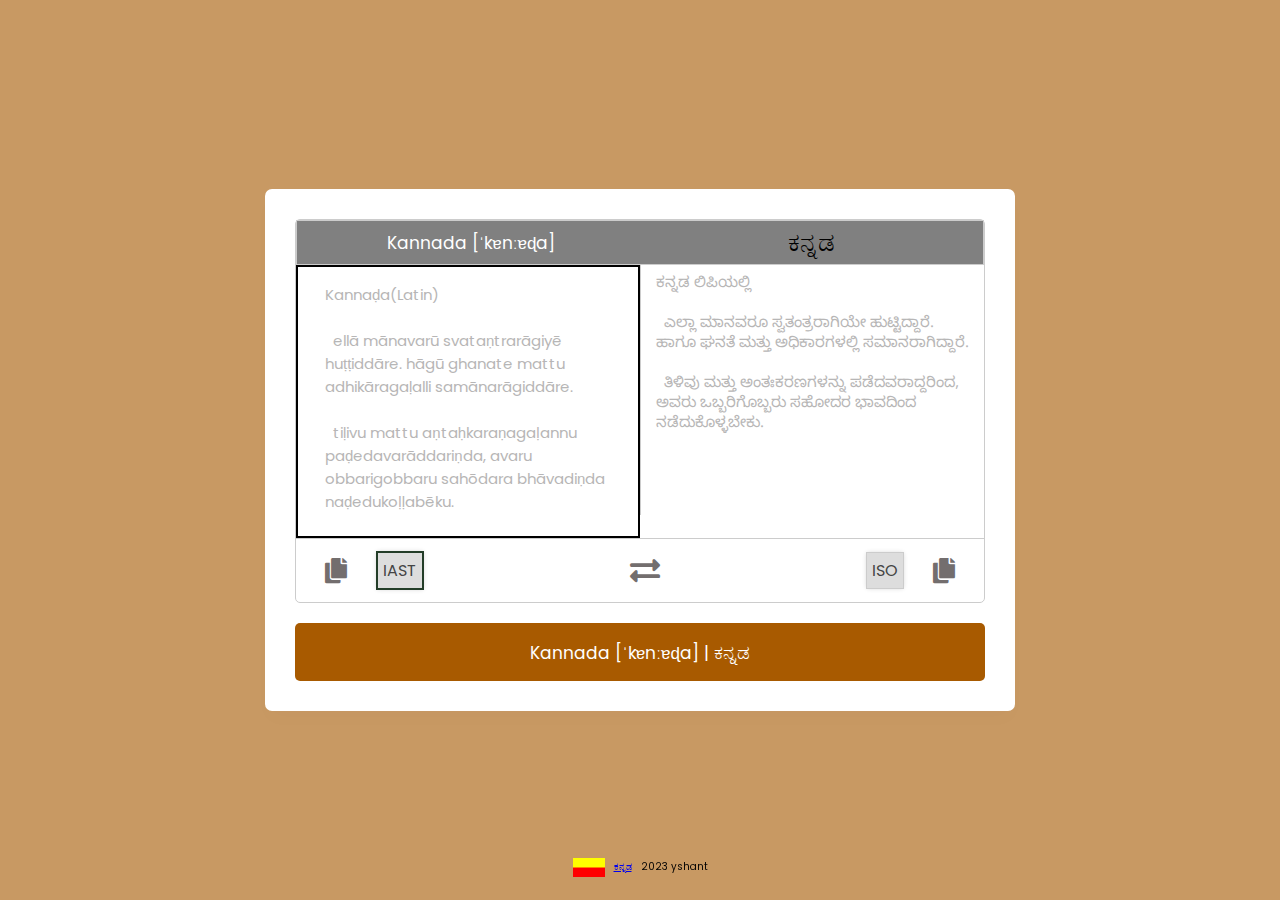
<file: index.html>
<!DOCTYPE html>
<html lang="en" dir="ltr">
  <head>
    <meta charset="utf-8">  
    <title>Kannada Transliteration : ಕನ್ನಡ - [ˈkɐnːɐɖa]</title>
    <meta property="og:type"               content="article" />
    <meta property="og:title"              content="Kannaḍa - ಕನ್ನಡ Transliteration" />
    <meta property="og:image"              content="Seal_of_Karnataka.png" />
    <meta property="og:description"        content=" Kannada Karnataka India ಕನ್ನಡ : [ˈkɐnːɐɖa]  Sanskrit ಸಂಸ್ಕೃತ  Tulu ತುಳು  Kodava ಕೊದವ  Badaga ಬಡಗ  Beary Byari ಬ್ಯಾರಿ  Sankethi Sanketi ಸಂಕೆತಿ  Konkani ಕೋಂಕೀ  Marathi ಮರಾಠೀ " data-qmeta="keywords">
    <meta name="viewport" content="width=device-width, initial-scale=1">
    <link rel="shortcut icon" type="image/x-icon" href="Seal_of_Karnataka.png">
    <link rel="stylesheet" href="style.css">
    <meta name="viewport" content="width=device-width, initial-scale=1.0">
    <link rel="stylesheet" href="https://cdnjs.cloudflare.com/ajax/libs/font-awesome/5.15.3/css/all.min.css"/>
    <link href='https://fonts.googleapis.com/css?family=Noto Sans Kannada' rel='stylesheet'>
  </head>
  <body>
    <div class="container">
      <div class="wrapper">
        <table class="tab">
          <tr>
            <td class="widthOfTab ">
              <button class="tablinks" onclick="openTab(event, 'Latin')" id="defaultOpen">Kannada [ˈkɐnːɐɖa]</button>
            </td>
            <td class="widthOfTab textKannada alignIcon">
              <span class="tablinks kannadaTab">ಕನ್ನಡ</span>
            </td>
          </tr>
        </table>
        <div class="text-input">
          <div id="Latin" class="tabcontent currentTab">
            <textarea spellcheck="false" id="textarea1" class="from-text" placeholder="Kannaḍa(Latin) &#10;&#10;  ellā mānavarū svataṇtrarāgiyē huṭṭiddāre. hāgū ghanate mattu adhikāragaḷalli samānarāgiddāre.  &#10;&#10;  tiḷivu mattu aṇtaḥkaraṇagaḷannu paḍedavarāddariṇda, avaru obbarigobbaru sahōdara bhāvadiṇda naḍedukoḷḷabēku. " onkeyup="transliterate()"></textarea>
          </div>
          <div id="Kannada" class="kannadaTabText">
            <textarea spellcheck="false" id="textarea2" readonly class="to-text" placeholder="ಕನ್ನಡ ಲಿಪಿಯಲ್ಲಿ &#10;&#10;  ಎಲ್ಲಾ ಮಾನವರೂ ಸ್ವತಂತ್ರರಾಗಿಯೇ ಹುಟ್ಟಿದ್ದಾರೆ. ಹಾಗೂ ಘನತೆ ಮತ್ತು ಅಧಿಕಾರಗಳಲ್ಲಿ ಸಮಾನರಾಗಿದ್ದಾರೆ. &#10;&#10;  ತಿಳಿವು ಮತ್ತು ಅಂತಃಕರಣಗಳನ್ನು ಪಡೆದವರಾದ್ದರಿಂದ, ಅವರು ಒಬ್ಬರಿಗೊಬ್ಬರು ಸಹೋದರ ಭಾವದಿಂದ ನಡೆದುಕೊಳ್ಳಬೇಕು." dir="ltr" onkeyup="transliterate()"></textarea>
          </div>
        </div>
        <ul class="controls">
          <li class="row from">
            <div class="icons tooltip" onmousedown="show1()">
              <i id="from" class="fas fa-copy" onclick="copyContent1()"></i>
              <div id="tooltip1" onmouseout="hide()" class="tooltiptext">
                <span class="latinCopyText">Copy Transliteration text - Kannaḍa</span>
              </div>
            </div>
            <div id="clickIAST" class="iastDIV" title="IAST Transliteration" onclick="typeOfTransliterate('IAST')">IAST</div>
          </li>
          <li class="exchange">
            <i class="fas fa-exchange-alt" onclick="swapTransliteration()"></i>
          </li>
          <li class="row to">
            <div id="clickISO" class="isoDIV" title="ISO 15919 Transliteration" onclick="typeOfTransliterate('ISO')">ISO</div>
            <div id="nasalisation" class="isoNasal" title="with or without strict nasalisation" onclick="typeOfTransliterate('nasal')">👃</div>
            <div class="icons tooltip" onmousedown="show2()">
              <i id="to" class="fas fa-copy" onclick="copyContent2()"></i>
              <div id="tooltip2" onmouseout="hide()" class="tooltiptext">
                <span class="textKannada">ಪಠ್ಯವನ್ನು ನಕಲಿಸಿ - ಕನ್ನಡ</span>
              </div>
            </div>
          </li>
        </ul>
      </div>
      <button onclick="transliterate()"><span class="footerLatin">Kannada [ˈkɐnːɐɖa]</span> | <span class="footerKannada">ಕನ್ನಡ</span></button>
    </div>
    
    <div class="footerOfPage">
      &nbsp;&nbsp;&nbsp;<img src="Flag_of_the_Kannada_people.png" alt="ಕನ್ನಡ - World Scripts Explorer" class="footerImage" height="19px" width="32px"/>&nbsp;&nbsp;&nbsp;<a href="https://worldscriptsexplorer.page/kn" target="_blank">ಕನ್ನಡ</a>&nbsp;&nbsp;&nbsp;2023 yshant&nbsp;&nbsp;&nbsp;
    </div>
    <script src="transliterate.js"></script>
  </body>
</html>
</file>
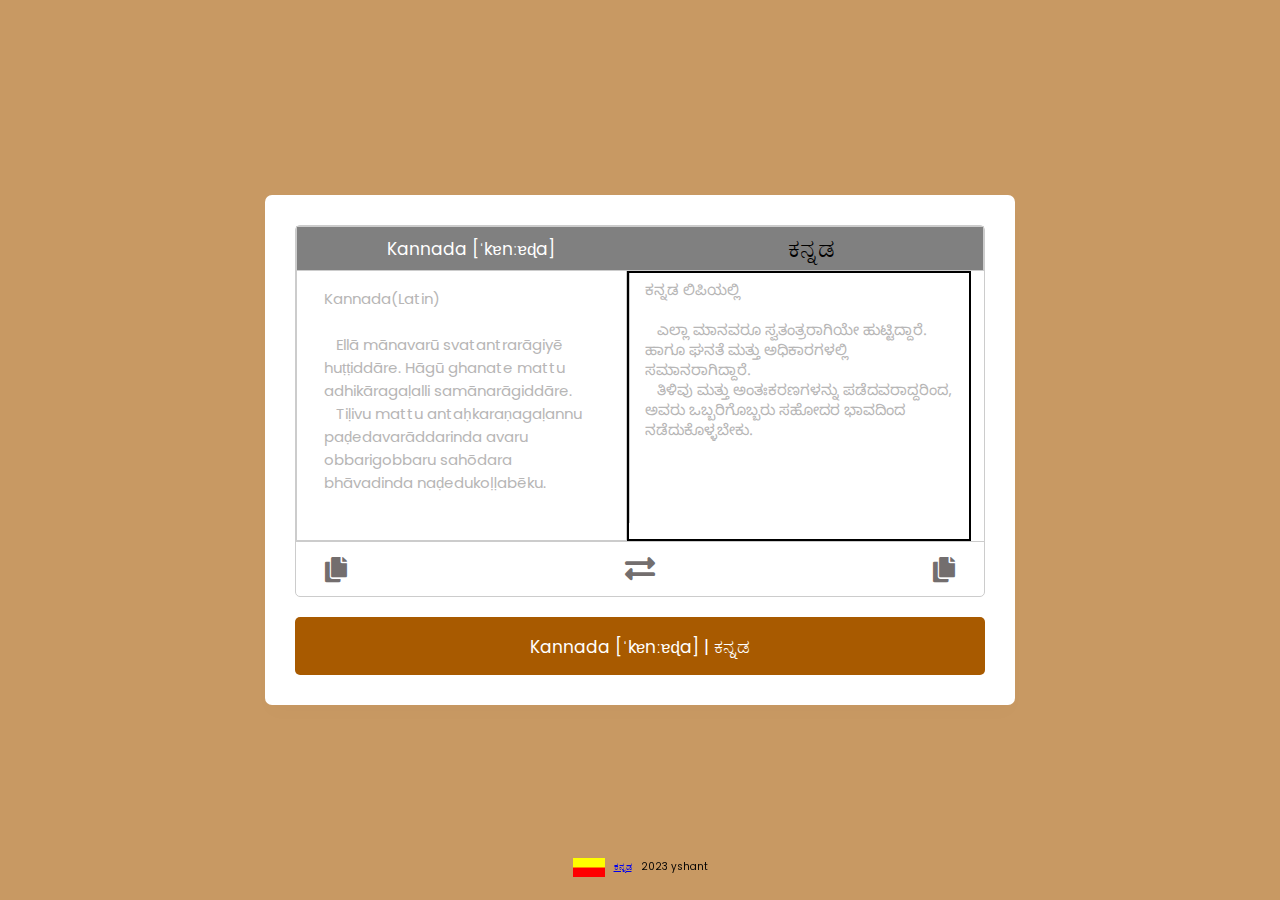
<file: transliterate.html>
<!DOCTYPE html>
<html lang="en" dir="ltr">
  <head>
    <meta charset="utf-8">  
    <title>Kannada Transliteration : ಕನ್ನಡ - [ˈkɐnːɐɖa]</title>
    <meta property="og:type"               content="article" />
    <meta property="og:title"              content="Kannada Translation" />
    <meta property="og:image"              content="Seal_of_Karnataka.png" />
    <meta property="og:description"        content="Kannada Karnataka India ಕನ್ನಡ : [ˈkɐnːɐɖa]" data-qmeta="keywords">
    <meta name="viewport" content="width=device-width, initial-scale=1">
    <link rel="shortcut icon" type="image/x-icon" href="Seal_of_Karnataka.png">
    <link rel="stylesheet" href="style.css">
    <meta name="viewport" content="width=device-width, initial-scale=1.0">
    <link rel="stylesheet" href="https://cdnjs.cloudflare.com/ajax/libs/font-awesome/5.15.3/css/all.min.css"/>
    <link href='https://fonts.googleapis.com/css?family=Noto Sans Kannada' rel='stylesheet'>
  </head>
  <body>
    <div class="container">
      <div class="wrapper">
        <table class="tab">
          <tr>
            <td class="widthOfTab ">
              <button class="tablinks" onclick="openTab(event, 'Latin')" id="defaultOpen">Kannada [ˈkɐnːɐɖa]</button>
            </td>
            <td class="widthOfTab textKannada alignIcon">
              <span class="tablinks kannadaTab">ಕನ್ನಡ</span>
            </td>
          </tr>
        </table>
        <div class="text-input">
          <div id="Latin" class="tabcontent currentTab">
            <textarea spellcheck="false" id="textarea1" class="from-text" placeholder="Kannada(Latin) &#10;&#10;   Ellā mānavarū svatantrarāgiyē huṭṭiddāre. Hāgū ghanate mattu adhikāragaḷalli samānarāgiddāre. &#10;   Tiḷivu mattu antaḥkaraṇagaḷannu paḍedavarāddarinda avaru obbarigobbaru sahōdara bhāvadinda naḍedukoḷḷabēku." onkeyup="transliterate()"></textarea>
          </div>
          <div id="Kannada" class="kannadaTabText">
            <textarea spellcheck="false" id="textarea2" readonly class="to-text" placeholder="ಕನ್ನಡ ಲಿಪಿಯಲ್ಲಿ &#10;&#10;   ಎಲ್ಲಾ ಮಾನವರೂ ಸ್ವತಂತ್ರರಾಗಿಯೇ ಹುಟ್ಟಿದ್ದಾರೆ. ಹಾಗೂ ಘನತೆ ಮತ್ತು ಅಧಿಕಾರಗಳಲ್ಲಿ ಸಮಾನರಾಗಿದ್ದಾರೆ. &#10;   ತಿಳಿವು ಮತ್ತು ಅಂತಃಕರಣಗಳನ್ನು ಪಡೆದವರಾದ್ದರಿಂದ, ಅವರು ಒಬ್ಬರಿಗೊಬ್ಬರು ಸಹೋದರ ಭಾವದಿಂದ ನಡೆದುಕೊಳ್ಳಬೇಕು." dir="ltr" onkeyup="transliterate()"></textarea>
          </div>
        </div>
        <ul class="controls">
          <li class="row from">
            <div class="icons tooltip" onmousedown="show1()">
              <i id="from" class="fas fa-copy" onclick="copyContent1()"></i>
              <div id="tooltip1" onmouseout="hide()" class="tooltiptext">
                <span class="latinCopyText">Copy Transliteration text - [ˈkɐnːɐɖa]</span>
              </div>
            </div>
          </li>
          <li class="exchange">
            <i class="fas fa-exchange-alt" onclick="swapTransliteration()"></i>
          </li>
          <li class="row to">
            <div class="icons tooltip" onmousedown="show2()">
              <i id="to" class="fas fa-copy" onclick="copyContent2()"></i>
              <div id="tooltip2" onmouseout="hide()" class="tooltiptext">
                <span class="textKannada">ಪಠ್ಯವನ್ನು ನಕಲಿಸಿ - ಕನ್ನಡ</span>
              </div>
            </div>
          </li>
        </ul>
      </div>
      <button onclick="transliterate()"><span class="footerLatin">Kannada [ˈkɐnːɐɖa]</span> | <span class="footerKannada">ಕನ್ನಡ</span></button>
    </div>
    
    <div class="footerOfPage">
      &nbsp;&nbsp;&nbsp;<img src="Flag_of_the_Kannada_people.png" alt="ಕನ್ನಡ - World Scripts Explorer" class="footerImage" height="19px" width="32px"/>&nbsp;&nbsp;&nbsp;<a href="https://worldscriptsexplorer.page/kn" target="_blank">ಕನ್ನಡ</a>&nbsp;&nbsp;&nbsp;2023 yshant&nbsp;&nbsp;&nbsp;
    </div>
    <script>
      function hide() {
        document.getElementById("tooltip1").classList.remove("block");
        document.getElementById("tooltip2").classList.remove("block");
      }
      function show1() {
        document.getElementById("tooltip1").classList.add("block");
        var self = this;
        setTimeout(function() {
          self.hide();
        },3000);
      }
      function show2() {
        document.getElementById("tooltip2").classList.add("block");
        var self = this;
        setTimeout(function() {
          self.hide();
        },3000);
      }
      
      function swapTransliteration() {
        if (localStorage.getItem("direction") == null || localStorage.getItem("direction") == undefined ||  localStorage.getItem("direction") == "latin2kannada") {
          localStorage.setItem("direction", "kannada2latin");
          document.getElementById("textarea1").readOnly = true; 
          document.getElementById('textarea2').removeAttribute('readonly');
          document.getElementById("textarea2").focus();
          document.getElementById("Kannada").classList.add("currentTab");
          document.getElementById("Latin").classList.remove("currentTab");
        } else if (localStorage.getItem("direction") == "kannada2latin") {
          localStorage.setItem("direction", "latin2kannada");
          document.getElementById('textarea1').removeAttribute('readonly');
          document.getElementById("textarea2").readOnly = true;
          if (localStorage.getItem("encoding") == "Latin")
            document.getElementById("textarea1").focus();
          document.getElementById("Kannada").classList.remove("currentTab");
          document.getElementById("Latin").classList.add("currentTab");
        }
      }

      function clearFooter() {
        document.getElementsByClassName("footerOfPage")[0].style = "display:none";
      }

      function copyContent1() {
        navigator.clipboard.writeText(document.getElementById("textarea1").value);
      }

      function copyContent2() {
        navigator.clipboard.writeText(document.getElementById("textarea2").value);
      }

      function transliterate() {
        if (document.getElementById("textarea1").value.indexOf("script>") > -1 || document.getElementById("textarea2").value.indexOf("script>") > -1) {
          document.getElementById("textarea1").value = "";
          document.getElementById("textarea2").value = "";
          document.getElementById("textarea1").innerHTML = "";
          document.getElementById("textarea2").innerHTML = "";
        }
        if (localStorage.getItem("direction") == null || localStorage.getItem("direction") == undefined || localStorage.getItem("direction") == "latin2kannada") {
          const latinToKannada = {"0":"೦","1":"೧","2":"೨","3":"೩","4":"೪","5":"೫","6":"೬","7":"೭","8":"೮","9":"೯"," ":" ",".":".",",":",",";":";","?":"?","!":"!","\"":"\"","'":"'","(":"(",")":")",":":":","+":"+","=":"=","/":"/","-":"-","<":"<",">":">","*":"*","|":"|","\\":"\\","₹":"₹","{":"{","}":"}","[":"[","]":"]","_":"_","%":"%","a":"ಅ","ā":"ಆ","i":"ಇ","ī":"ಈ","u":"ಉ","ū":"ಊ","r̥":"ಋ","r̥̄":"ೠ","l̥":"ಌ","l̥̄":"ೡ","e":"ಎ","ē":"ಏ","ai":"ಐ","o":"ಒ","ō":"ಓ","au":"ಔ","aṃ":"ಅಂ","aḥ":"ಅಃ","":"ೱ","":"ೲ","":"ಀ","nh":"\\u0CDD","":"಄","ka":"ಕ","kha":"ಖ","ga":"ಗ","gha":"ಘ","ṅa":"ಙ","ca":"ಚ","cha":"ಛ","ja":"ಜ","jha":"ಝ","ña":"ಞ","ṭa":"ಟ","ṭha":"ಠ","ḍa":"ಡ","ḍha":"ಢ","ṇa":"ಣ","ta":"ತ","tha":"ಥ","da":"ದ","dha":"ಧ","na":"ನ","pa":"ಪ","pha":"ಫ","ba":"ಬ","bha":"ಭ","ma":"ಮ","ya":"ಯ","ra":"ರ","ṟa":"ಱ","la":"ಲ","va":"ವ","śa":"ಶ","ṣa":"ಷ","sa":"ಸ","ha":"ಹ","ḷa":"ಳ","ḻa":"ೞ"};

          const diacritics = {"ā":"ಾ","i":"ಿ","ī":"ೀ","u":"ು","ū":"ೂ","r̥":"ೃ","r̥̄":"ೄ","l̥":"ೢ","l̥̄":"ೣ","e":"ೆ","ē":"ೇ","ai":"ೈ","o":"ೊ","ō":"ೋ","au":"ೌ","ṇ":"ಂ","ḥ":"ಃ","ʾ":"಼","":"ಁ","ṃ":"\\u0CF3","'":"ಽ"}; // Anusvara, Avagraha, Nuqta approprimations

          // TODO - not recognised ṇ & ḥ distinsion & dhi = ಧಿ
          let resultKn = "";
          let textLa = document.getElementById("textarea1").value.toLowerCase();
          for (let u = 0; u < textLa.length; u++ ) {
            if (textLa[u] != " " && latinToKannada[textLa[u] + "a"]) {
              if (textLa[u-1] && textLa[u-1] != " " && latinToKannada[textLa[u-1] + textLa[u] + "a"])
                resultKn = resultKn + latinToKannada[textLa[u-1] + textLa[u] + "a"] + "್";
              else
                resultKn = resultKn + latinToKannada[textLa[u] + "a"] + "್";
            } else if (textLa[u] != " " && textLa[u-1] && textLa[u-1] != " " && diacritics[textLa[u]]) 
              resultKn = resultKn.slice(0, -1) + diacritics[textLa[u]];
            else if (textLa[u] != " " && textLa[u-1] && textLa[u-1] != " " && textLa[u-2] && textLa[u-2] != " " && latinToKannada[textLa[u-2] + textLa[u-1] + textLa[u]])
              resultKn = resultKn.slice(0, -4) + latinToKannada[textLa[u-2] + textLa[u-1] + textLa[u]];
            else if (textLa[u] != " " && textLa[u-1] && textLa[u-1] != " " && latinToKannada[textLa[u-1] + textLa[u]])
              resultKn = resultKn.slice(0, -2) + latinToKannada[textLa[u-1] + textLa[u]];
            else if (textLa[(u)].indexOf("\n") > -1)
              resultKn = resultKn + "\n";
            else if (latinToKannada[textLa[u]] != undefined && latinToKannada[textLa[u]] != null && textLa[u] != "")
              resultKn = resultKn + latinToKannada[textLa[u]];  // Function of non-punctuation approximated - ಽ ೱ ೲ ಀ ಄
          }

          document.getElementById("textarea2").value = resultKn;
          document.getElementById("textarea2").innerHTML = resultKn;

        } else if (localStorage.getItem("direction") == "kannada2latin") {
          const kannadaToLatin = {"೦":"0","೧":"1","೨":"2","೩":"3","೪":"4","೫":"5","೬":"6","೭":"7","೮":"8","೯":"9"," ":" ",".":".",",":",",";":";","?":"?","!":"!","\"":"\"","'":"'","(":"(",")":")",":":":","+":"+","=":"=","/":"/","-":"-","<":"<",">":">","*":"*","|":"|","\\":"\\","₹":"₹","{":"{","}":"}","[":"[","]":"]","_":"_","%":"%","ಅ":"a","ಆ":"ā","ಇ":"i","ಈ":"ī","ಉ":"u","ಊ":"ū","ಋ":"r̥","ೠ":"r̥̄","ಌ":"l̥","ೡ":"l̥̄","ಎ":"e","ಏ":"ē","ಐ":"ai","ಒ":"o","ಓ":"ō","ಔ":"au","ಅಂ":"aṃ","ಅಃ":"aḥ","ೱ":" ","ೲ":" ","ಀ":" ","\\u0CDD":"nh","಄":" ","ಕ":"ka","ಖ":"kha","ಗ":"ga","ಘ":"gha","ಙ":"ṅa","ಚ":"ca","ಛ":"cha","ಜ":"ja","ಝ":"jha","ಞ":"ña","ಟ":"ṭa","ಠ":"ṭha","ಡ":"ḍa","ಢ":"ḍha","ಣ":"ṇa","ತ":"ta","ಥ":"tha","ದ":"da","ಧ":"dha","ನ":"na","ಪ":"pa","ಫ":"pha","ಬ":"ba","ಭ":"bha","ಮ":"ma","ಯ":"ya","ರ":"ra","ಱ":"ṟa","ಲ":"la","ವ":"va","ಶ":"śa","ಷ":"ṣa","ಸ":"sa","ಹ":"ha","ಳ":"ḷa","ೞ":"ḻa"};

          const diacritics = {"್":" ","ಾ":"ā","ಿ":"i","ೀ":"ī","ು":"u","ೂ":"ū","ೃ":"r̥","ೄ":"r̥̄","ೢ":"l̥","ೣ":"l̥̄","ೆ":"e","ೇ":"ē","ೈ":"ai","ೊ":"o","ೋ":"ō","ೌ":"au","ಂ":"ṇ","ಃ":"ḥ","಼":"ʾ","ಁ":"ṃ","\\u0CF3":"ṃ","ಽ":"'"}; // Anusvara, Avagraha, Nuqta approprimations

          let resultLa = "";
          let textKn = document.getElementById("textarea2").value.toLowerCase();
          for (let u = 0; u < textKn.length; u++ ) {
            if (textKn[u] != " " && diacritics[textKn[u]] && textKn[u-1] != "ಅ") {
              if (textKn[u] != " " && diacritics[textKn[u-1]] && diacritics[textKn[u]]) {
                resultLa = resultLa + diacritics[textKn[u]];
              } else if (textKn[u] == "್") {
                resultLa = resultLa.slice(0, -1);
              } else {
                resultLa = resultLa.slice(0, -1) + diacritics[textKn[u]];
              }
            } else if (textKn[u-1] == "ಅ" && diacritics[textKn[u]]) 
              resultLa = resultLa.slice(0, -1) +  kannadaToLatin[textKn[u-1] + textKn[u]];
            else if (textKn[u].indexOf("\n") > -1)
              resultLa = resultLa + "\n";
            else if (kannadaToLatin[textKn[u]] != undefined && kannadaToLatin[textKn[u]] != null && textKn[u] != "")
              resultLa = resultLa + kannadaToLatin[textKn[u]];  // Function of non-punctuation approximated - ೱ ೲ ಀ ಄ & non-Kannada numerals
          }
          document.getElementById("textarea1").value = resultLa;
          document.getElementById("textarea1").innerHTML = resultLa;
        }        
      }

      function swap(json){
        var ret = {};
        for(var key in json){
            ret[json[key]] = key;
        }
        return ret;
      }

      function openTab(evt, localeName) {
        var i, tabcontent, tablinks;
        tabcontent = document.getElementsByClassName("tabcontent");
        for (i = 0; i < tabcontent.length; i++) {
          tabcontent[i].style.display = "none";
        }
        tablinks = document.getElementsByClassName("tablinks");
        for (i = 0; i < tablinks.length; i++) {
          tablinks[i].className = tablinks[i].className.replace(" active", "");
        }
        document.getElementById(localeName).style.display = "block";
        evt.currentTarget.className += " active";
        localStorage.setItem("encoding", localeName);
        transliterate();
        swapTransliteration();
      }

      // Get the element with id="defaultOpen" and click on it
      document.getElementById("defaultOpen").click();
      document.getElementById("textarea1").focus();
      if (localStorage.getItem("direction") == null || localStorage.getItem("direction") == undefined || localStorage.getItem("direction") == "kannada2latin") {
        localStorage.setItem("direction", "latin2kannada");
        localStorage.setItem("encoding", "Latin");
      }
    </script>
  </body>
</html>
</file>
<file: style.css>
@import url('https://fonts.googleapis.com/css2?family=Poppins:wght@400;500;600;700&display=swap');

*{
  margin: 0;
  padding: 0;
  box-sizing: border-box;
  font-family: 'Poppins', sans-serif;
}
body{
  display: flex;
  align-items: center;
  justify-content: center;
  padding: 0 10px;
  min-height: 100vh;
  background: #c89963;
}
.container{
  max-width: 750px;
  width: 100%;
  padding: 30px;
  background: #fff;
  border-radius: 7px;
  box-shadow: 0 10px 20px rgba(0,0,0,0.01);
}
.wrapper{
  border-radius: 5px;
  border: 1px solid #ccc;
}
.wrapper .text-input{
  display: flex;
  border-bottom: 1px solid #ccc;
}
.text-input .to-text{
  border-radius: 0px;
  border-left: 1px solid #ccc;
  font-family: 'Noto Sans Kannada';
  font-size: 15px;
}
.text-input textarea{
  height: 250px;
  width: 100%;
  border: none;
  outline: none;
  resize: none;
  background: none;
  font-size: 15px;
  padding: 10px 15px;
  border-radius: 5px;
}
.text-input textarea::placeholder{
  color: #b7b6b6;
}
.controls, li, .icons, .icons i{
  display: flex;
  align-items: center;
  justify-content: space-between;
}
.controls{
  list-style: none;
  padding: 12px 15px;
}
.controls .row .icons i{
  width: 50px;
  color: #736e6e;
  font-size: 25px;
  cursor: pointer;
  transition: transform 0.2s ease;
  justify-content: center;
}
.controls .row.from .icons{
  padding-right: 15px;
  /*border-right: 1px solid #ccc;*/
}
.controls .row.to .icons{
  padding-left: 15px;
  /*border-left: 1px solid #ccc;*/
}
.controls .row select{
  color: #333;
  border: none;
  outline: none;
  font-size: 18px;
  background: none;
  padding-left: 5px;
}
.text-input textarea::-webkit-scrollbar{
  width: 4px;
}
.controls .row select::-webkit-scrollbar{
  width: 8px;
}
.text-input textarea::-webkit-scrollbar-track,
.controls .row select::-webkit-scrollbar-track{
  background: #fff;
}
.text-input textarea::-webkit-scrollbar-thumb{
  background: #ddd;
  border-radius: 8px;
}
.controls .row select::-webkit-scrollbar-thumb{
  background: #999;
  border-radius: 8px;
  border-right: 2px solid #ffffff;
}
.controls .exchange{
  color: #736e6e;
  cursor: pointer;
  font-size: 30px;
  transition: transform 0.2s ease;
}
.controls i:active{
  transform: scale(0.9);
}
.container button{
  width: 100%;
  padding: 14px;
  outline: none;
  border: none;
  color: #fff;
  cursor: pointer;
  margin-top: 20px;
  font-size: 17px;
  border-radius: 5px;
  background: #a85a00;
}
.textKannada{
  font-family: 'Noto Sans Kannada';
  font-size: 0.8em;
  width: 60%;
}
.kannadaTab {
  font-size: 2em;
}
.kannadaTabSmallScreen {
  width: 100% !important;
}
.kannadaTabText {
  width: 50%;
}
.latinCopyText {
  font-size: 0.7em;
}
.footerKannada {
  font-size: 1.2em;
}
.footerLatin {
  font-size: 1em;
}
.footerImage {
  margin-bottom: -7px;
}

.iastDIV {
  display:inline-block;
  color:#444;
  border:1px solid #CCC;
  background:#DDD;
  box-shadow: 0 0 5px -1px rgba(0,0,0,0.2);
  cursor:pointer;
  max-width: 100px;
  padding: 5px;
  text-align: center;
}
.iastDIV:active {
  color:red;
  box-shadow: 0 0 5px -1px rgba(0,0,0,0.6);
}

.isoDIV {
  display:inline-block;
  color:#444;
  border:1px solid #CCC;
  background:#DDD;
  box-shadow: 0 0 5px -1px rgba(0,0,0,0.2);
  cursor:pointer;
  max-width: 100px;
  padding: 5px;
  text-align: center;
}
.isoDIV:active {
  color:red;
  box-shadow: 0 0 5px -1px rgba(0,0,0,0.6);
}

.isoNasal {
  display:inline-block;
  color:#867d7d;
  border:1px solid #CCC;
  background:#867d7d;
  cursor:pointer;
  max-width: 100px;
  padding: 5px;
  text-align: center;
}
.isoNasal:active {
  color:red;
  box-shadow: 0 0 5px -1px rgba(0,0,0,0.6);
}
.isoWONasal {
  display:inline-block;
  color:#742222;
  border:1px solid #CCC;
  background:#742222;
  cursor:pointer;
  max-width: 100px;
  padding: 5px;
  text-align: center;
}
.currentEncoding {
  border:2px solid #233d28;
}

@media (max-width: 660px){
  .container{
    padding: 20px;
  }
  .wrapper .text-input{
    flex-direction: column;
  }
  .text-input .to-text{
    border-left: 0px;
    border-top: 1px solid #ccc;
  }
  .text-input textarea{
    height: 200px;
  }
  .controls .row .icons{
    font-size: 20px;
  }
  .container button{
    padding: 13px;
    font-size: 16px;
  }
  .controls .row select{
    font-size: 16px;
  }
  .controls .exchange{
    font-size: 20px;
  }
  .textKannada{
    font-size: large;
    width: 20%;
  }
}

.tooltip {
  position: relative;
  display: inline-block;
  /* border-bottom: 1px dotted black; */
}
.tooltip:hover {
   cursor: pointer;
}
.close {
  color: red;
}
.close:hover {
  cursor: pointer;
}
.tooltip .tooltiptext {
  display: none;
  width: 180px;
  background-color: black;
  color: #fff;
  text-align: center;
  border-radius: 6px;
  padding: 5px 0;

  /* Position the tooltip */
  position: absolute;
  z-index: 1;
}

.block {
  display: block !important;
}

/* Style the tab */
.tab {
  width: 100%;
  overflow: hidden;
  border: 1px solid #ccc;
  background-color: grey;
}

/* Style the buttons inside the tab */
.tab button {
  background-color: inherit;
  float: left;
  border: none;
  outline: none;
  cursor: pointer;
  padding: 2px;
  margin: 2px;
  transition: 0.3s;
  font-size: 17px;
}

/* Change background color of buttons on hover */
.tab button:hover {
  cursor: pointer;
  background-color: #ddd;
}

/* Create an active/current tablink class */
.tab button.active {
  cursor: pointer;
  /*background-color: #ccc;*/
}

/* Style the tab content */
.tabcontent {
  display: none;
  padding: 6px 12px;
  border: 1px solid #ccc;
  border-top: none;
}

.tabcontentSmallScreen {
  display: none;
  padding: 6px 12px;
  border: 1px solid #ccc;
  border-top: none;
  width: 100% !important;
}

.currentTab {
  border: 2px solid black;
  width: 50%;
}

.widthOfTab {
  width: 50%;
}

.alignIcon {
  text-align: center;
}

.footerOfPage { 
  text-align: center;
  position: fixed; 
  bottom: 10px; 
  font-size: 10px;
  padding: 15px;
}
</file>
